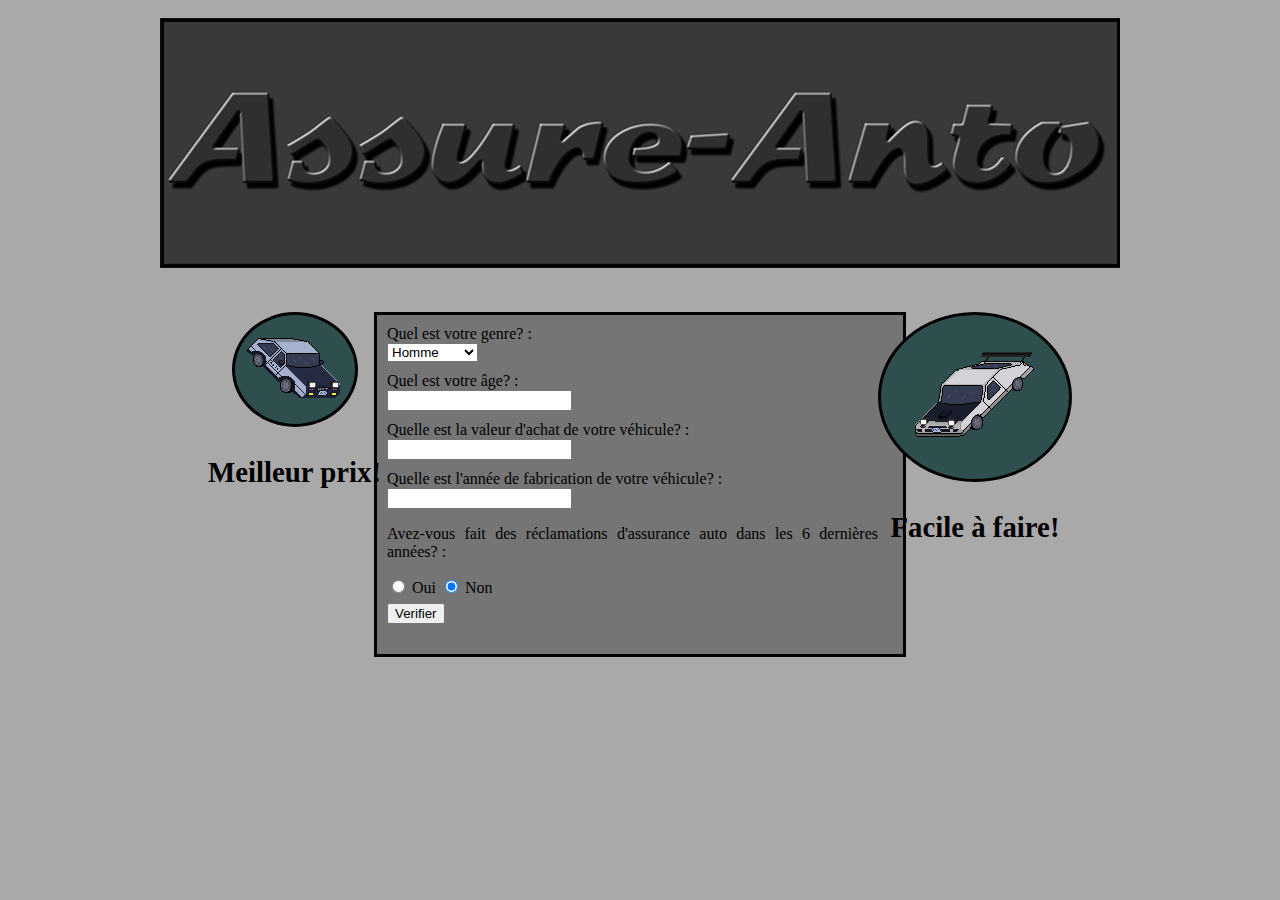
<file: Assure/index.html>
<!DOCTYPE html>
<html>
  <head>
    <meta charset = "utf-8">
    <title>Soumission</title>
    <link href = "form.css" rel = "stylesheet" type = "text/css">
    <script>
        function checkInput(inputid, min, max){
            let valid = true;
            let elem = document.getElementById(inputid);
            let value = parseInt(elem.value);

            if(isNaN(value)){
                valid = false;
            } 

            if(value < min || value > max){
                valid = false;
            }

            if(valid === false){
                document.getElementById(inputid+"_error").innerHTML = "Erreur de formatage, le valeur doit être un entier entre "+min+" et "+max;
            }else{
                document.getElementById(inputid+"_error").innerHTML = "";
            }

            return valid;
        }

        function checkResult(){
            document.getElementById('result').innerHTML = "";
            document.getElementById('result').style.color = 'black';
            var inputs = document.querySelectorAll('input[type=text]');
            

            for(i = 0; i < inputs.length; i++){
                let input = inputs[i];
                if(input.value === "" || document.getElementById(input.id+"_error").innerHTML != ""){
                    document.getElementById('result').innerHTML = "Champs incomplet(s), veuillez remplir tous les champs.";
                    document.getElementById('result').style.color = 'red';
                    return;
                }
            }

            let assured = true;

            let genre = document.getElementById('genre');
            let age = parseInt(document.getElementById('age').value);
            let achat = parseInt(document.getElementById('achat').value);
            let annee = parseInt(document.getElementById('annee').value);
            let nbrec = parseInt(document.getElementById('reclamations').value);

            if(genre.value != "femme" && age < 18) assured = false;
            if(genre.value === "femme" && age < 16) assured = false;
            if(age > 100) assured = false;
            if(2023 - annee > 25) assured = false;
            if(achat > 100000) assured = false;
            let total = 0;
            if(!isNaN(nbrec)){
                if(nbrec > 4) assured = false; 
                for(i = 1; i <= nbrec; i++){
                    total += parseInt(document.getElementById("montant"+i).value);
                }
                if(total > 35000) assured = false;
            }

            if(!assured){
                document.getElementById('result').innerHTML = "Désolé, nous n'avons aucun produit à offrir pour ce profil de client";
                document.getElementById('result').style.color = 'red';
            }else{
                let soum = 0;
                if(genre.value != "femme" && age < 25){
                    soum = achat*0.05;
                }else if(age > 75){
                    soum = achat*0.04;
                }else{
                    soum = achat*0.02;
                }

                if(!isNaN(nbrec)){
                    soum = soum + 350 * nbrec;
                }

                if(total > 25000){
                    soum += 500;
                }

                document.getElementById('result').innerHTML = "Le montant de votre soumissions d'assurance est de "+soum+"$ par année ou "+Math.round(soum/12)+"$ par mois.";

                let reset = document.createElement('input');
                reset.type = 'submit';
                reset.value = "Recommencer";
                
                reset.addEventListener('click', () =>{
                    for(i = 0; i < inputs.length; i++){
                        let input = inputs[i];
                        input.value = "";
                    }
                    let div = document.getElementById('montants');

                    while(div.firstChild){
                        div.removeChild(div.firstChild);
                    }
                    document.getElementById('oui').checked = true;
                    document.getElementById('non').checked = true;
                    location.reload();
                });

                document.getElementById('form').appendChild(reset);
            }
            
        }
    </script>
  </head>
  <body>
  <header>
    <img src="img/title.png" alt="My Banner">
  </header>
  <main>
    <div id="car1">
        <img src="img/86.gif" class="car">
        <h2>Meilleur prix!</h2>
    </div>
    <div id="car2">
        <img src="img/fc.gif" class="car">
        <h2>Facile à faire!</h2>
    </div>
    <div id="form">
        <form method="post">
            <label for="genre">Quel est votre genre? :</label>
            <select id="genre">
                <option value="homme">Homme</option>
                <option value="femme">Femme</option>
                <option value="non-binaire">Non-binaire</option>
            </select>
            <span id="age_error"></span>
            <label for="age">Quel est votre âge? :</label>
            <input type="text" id="age" name="age">
            <span id="achat_error"></span>
            <label for="achat">Quelle est la valeur d'achat de votre véhicule? :</label>
            <input type="text" id="achat" name="achat">
            <span id="annee_error"></span>
            <label for="annee">Quelle est l'année de fabrication de votre véhicule? :</label>
            <input type="text" id="annee" name="annee">
            <div id="radio">
                <p>Avez-vous fait des réclamations d'assurance auto dans les 6 dernières années? :</p>
                <input type="radio" id="oui" name="choice" value="oui">
                <label for="oui">Oui</label>
                <input type="radio" id="non" name="choice" value="non" checked>
                <label for="non">Non</label><br>
            </div>
            <div id="rec">
                <span id="reclamations_error"></span>
                <label for="reclamations">Combien de réclamations avez-vous faites? :</label>
                <input type="text" id="reclamations" name="reclamations" value=" ">
                <div id="montants">
                </div>
            </div>
          <input type="submit" value="Verifier" id="ver">
      </form>
      <h2 id="result"></h2>
    </div>
    <script>
        document.getElementById('age').addEventListener('change', () =>{
                    checkInput('age', 0, 130);
        });

        document.getElementById('achat').addEventListener('change', () =>{
                    checkInput('achat', 0, 999999);
        });

        document.getElementById('annee').addEventListener('change', () =>{
                    checkInput('annee', 1880, 2023);
        });
        
        document.getElementById('reclamations').addEventListener('change', () =>{
                    checkInput('reclamations', 1, 30);
        });
        document.getElementById('oui').addEventListener('change', () => {
            document.getElementById('rec').style.display = 'block';
            document.getElementById('reclamations').value = "";
        });

        document.getElementById('non').addEventListener('change', () => {
            document.getElementById('rec').style.display = 'none';
            document.getElementById('reclamations').value = " ";
        });

        document.getElementById('reclamations').addEventListener('change', () =>{
            let count = document.getElementById('reclamations').value;
            count = parseInt(count);

            let div = document.getElementById('montants');

            while(div.firstChild){
                div.removeChild(div.firstChild);
            }

            for(i = 1; i-1 < count; i++){
                let input = document.createElement('input');
                input.id = 'montant'+i;
                input.type = 'text';
                input.style.display = 'block';
                
                let label = document.createElement('label');
                label.textContent = 'Pour la reclamation #'+i+', quel montant avez-vous réclamé? :';
                label.style.display = 'block';
                
                let err = document.createElement('span');
                err.style.color = 'red';
                err.id = input.id + "_error";

                input.addEventListener('change', () =>{
                    checkInput(input.id, 0, 999999);
                });

                div.appendChild(err);
                div.appendChild(label);
                div.appendChild(input);
            }
        });

        document.getElementById('ver').addEventListener('click', (e) =>{
                e.preventDefault();
                checkResult();
        });

    </script>
  </main>
  </body>
</html>
</file>
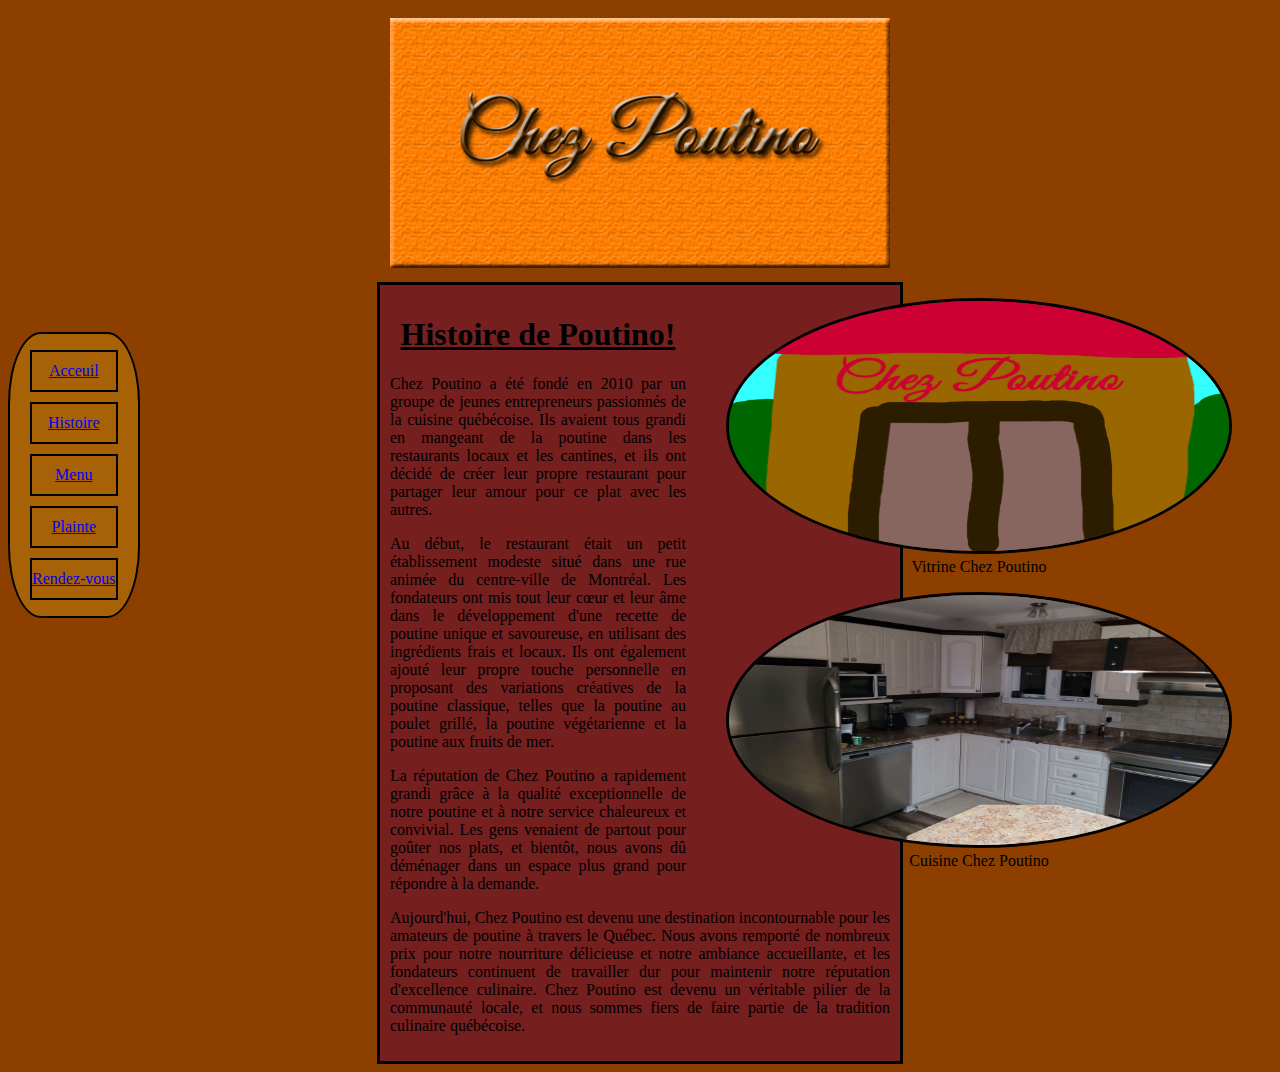
<file: Poutino/histoire.html>
<!DOCTYPE html>
<html>
  <head>
    <meta charset = "utf-8">
    <title>Histoire</title>
    <link href = "histoire.css" rel = "stylesheet" type = "text/css">
  </head>
  <body>
    <header>
      <img src = "img/PoutinoBanner.png" alt = "My Banner">
    </header>
    <main>
      <div id = "sidebar">
        <ul id = "navigation">
          <li><a href = "index.html">Acceuil</a></li>
          <li><a href = "histoire.html">Histoire</a></li>
          <li><a href = "menu.html">Menu</a></li>
          <li><a href = "plaintes.html">Plainte</a></li>
          <li><a href = "prendre-rendez-vous.html">Rendez-vous</a></li>
        </ul>
      </div>
      <div id = "images">
        <figure id = "restaurant">
          <img src="img/restaurant.png" alt="restaurant">
          <figcaption>Vitrine Chez Poutino</figcaption>
        </figure>
        <figure id = "kitchen">
          <img src="img/kitchen.jpg" alt="kitchen">
          <figcaption>Cuisine Chez Poutino</figcaption>
        </figure>
      </div> 
      <div id = "histoire">
        <h1>Histoire de Poutino!</h1>
        <p>Chez Poutino a été fondé en 2010 par un groupe de jeunes entrepreneurs 
          passionnés de la cuisine québécoise. Ils avaient tous grandi en mangeant 
          de la poutine dans les restaurants locaux et les cantines, et ils ont 
          décidé de créer leur propre restaurant pour partager leur amour pour 
          ce plat avec les autres.</p>
          
        <p>Au début, le restaurant était un petit établissement modeste situé 
          dans une rue animée du centre-ville de Montréal. Les fondateurs ont mis tout leur 
          cœur et leur âme dans le développement d'une recette de poutine unique et 
          savoureuse, en utilisant des ingrédients frais et locaux. Ils ont également 
          ajouté leur propre touche personnelle en proposant des variations créatives 
          de la poutine classique, telles que la poutine au poulet grillé, la poutine 
          végétarienne et la poutine aux fruits de mer.</p>

        <p>La réputation de Chez Poutino a rapidement grandi grâce à la qualité 
          exceptionnelle de notre poutine et à notre service chaleureux et convivial. 
          Les gens venaient de partout pour goûter nos plats, et bientôt, nous avons 
          dû déménager dans un espace plus grand pour répondre à la demande.</p>

        <p>Aujourd'hui, Chez Poutino est devenu une destination incontournable pour 
          les amateurs de poutine à travers le Québec. Nous avons remporté de nombreux
          prix pour notre nourriture délicieuse et notre ambiance accueillante, et les fondateurs 
          continuent de travailler dur pour maintenir notre réputation d'excellence culinaire. 
          Chez Poutino est devenu un véritable pilier de la communauté locale, et nous sommes 
          fiers de faire partie de la tradition culinaire québécoise.</p>        
      </div>
    </main>
  </body>
</html>
</file>
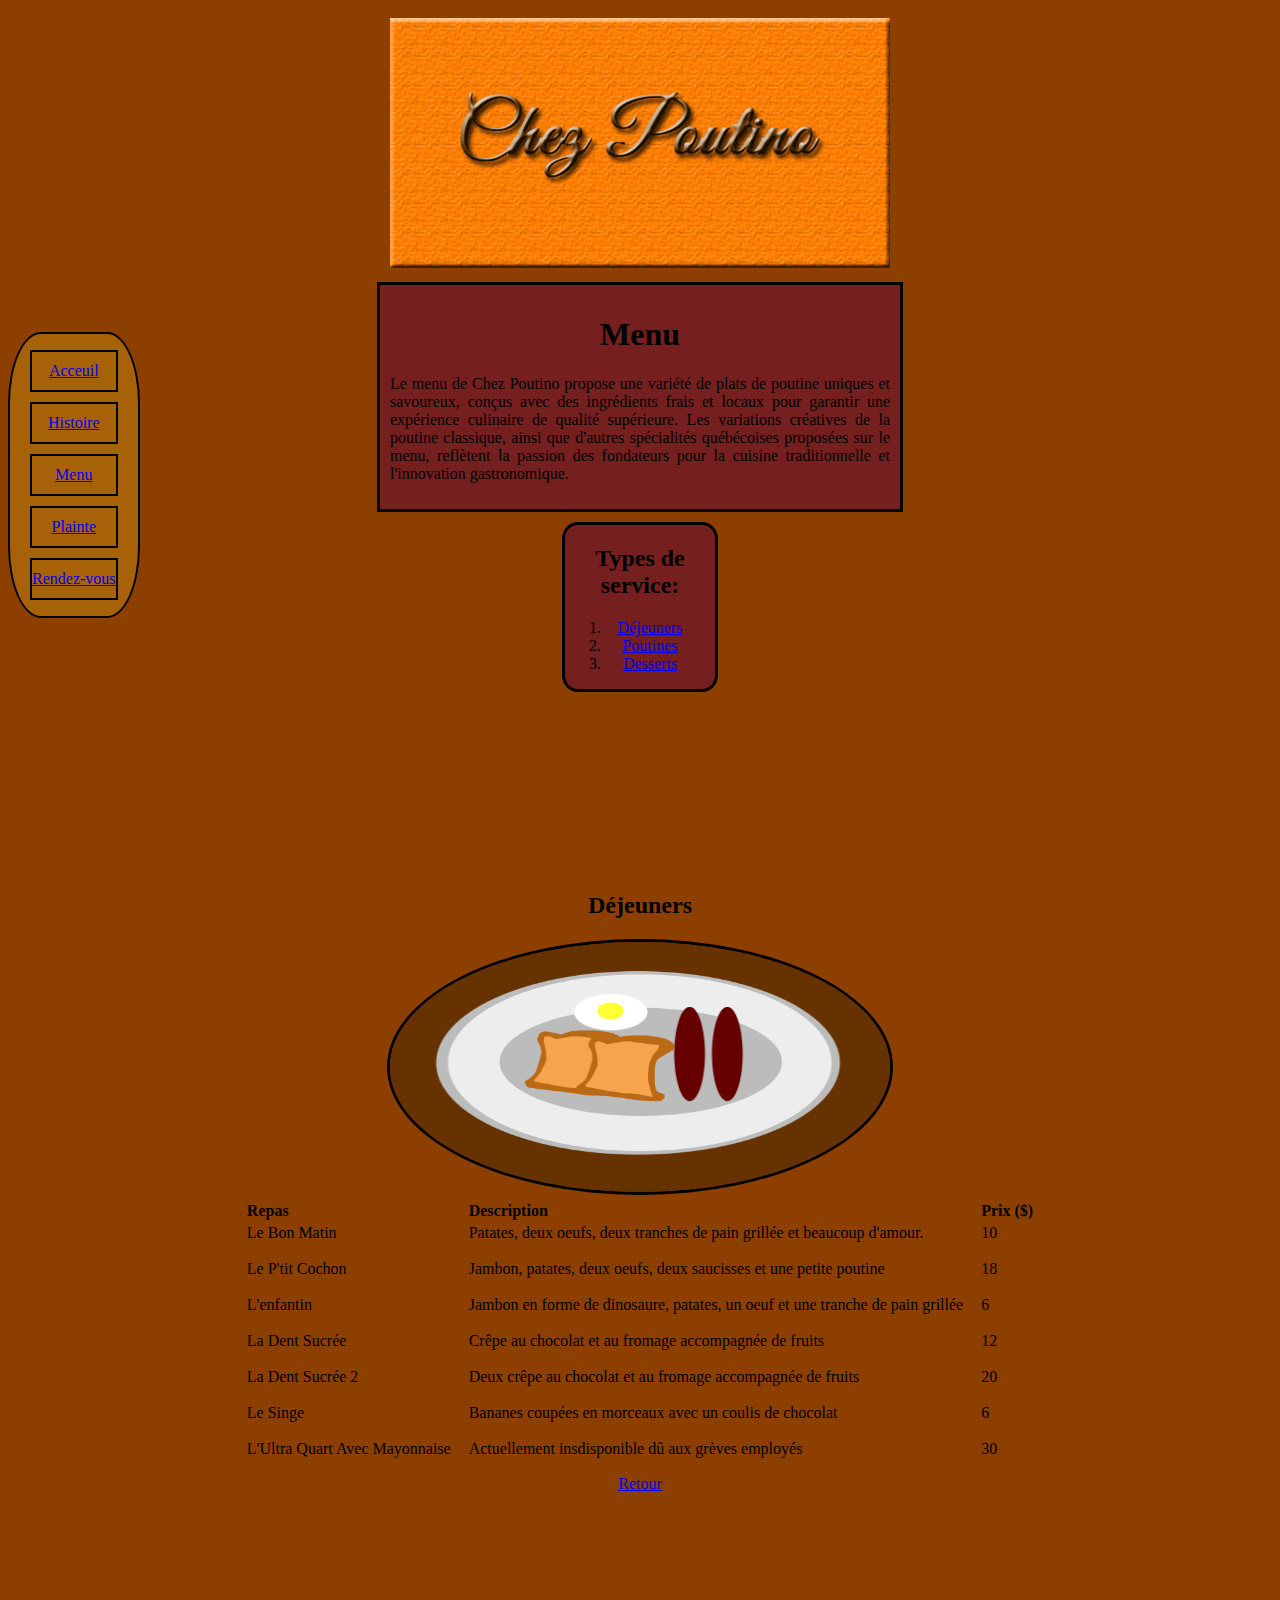
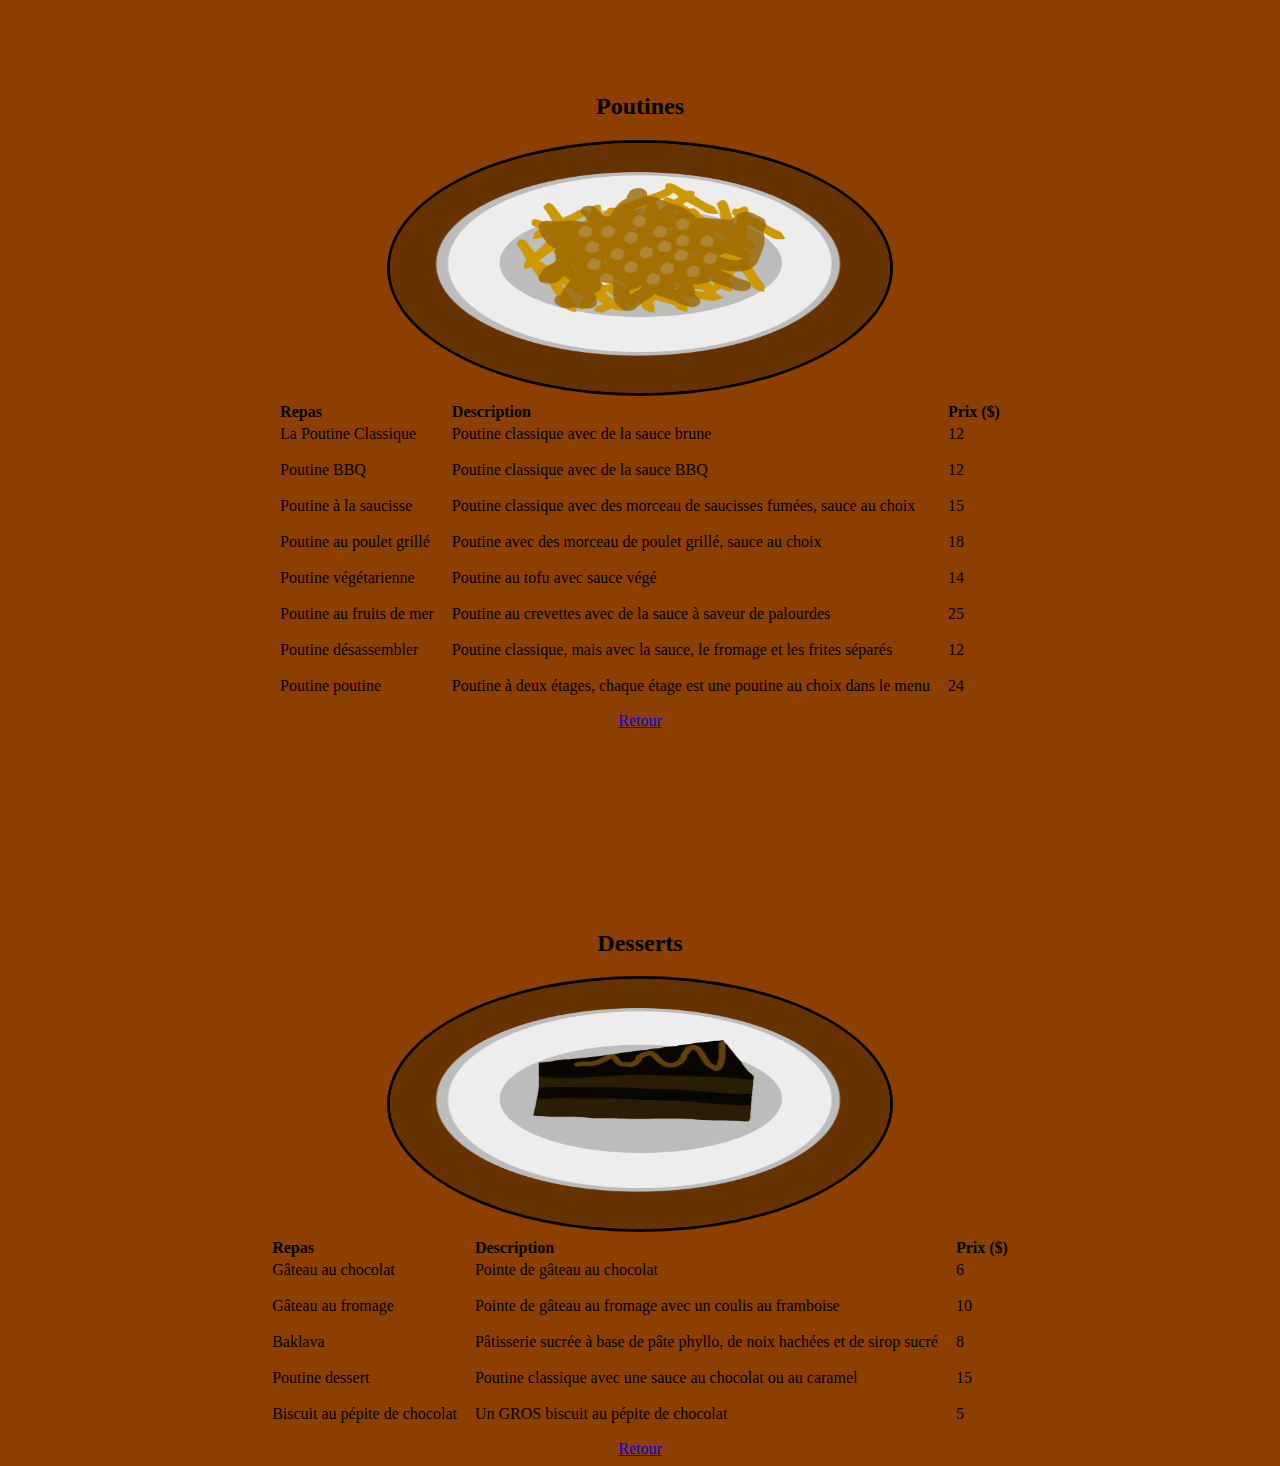
<file: Poutino/menu.html>
<!DOCTYPE html>
<html>
  <head>
    <meta charset="utf-8">
    <title>Menu</title>
    <link href="menu.css" rel="stylesheet" type="text/css">
  </head>
  <body>
    <header>
      <img src="img/PoutinoBanner.png" alt="My Banner">
    </header>
    <main>
      <div id = "sidebar">
        <ul id = "navigation">
          <li><a href = "index.html">Acceuil</a></li>
          <li><a href = "histoire.html">Histoire</a></li>
          <li><a href = "menu.html">Menu</a></li>
          <li><a href = "plaintes.html">Plainte</a></li>
          <li><a href = "prendre-rendez-vous.html">Rendez-vous</a></li>
        </ul>
      </div>
      
      <div id="menu-description">
        <h1>Menu</h1>
        <p> Le menu de Chez Poutino propose une variété de plats de poutine 
          uniques et savoureux, conçus avec des ingrédients frais et locaux 
          pour garantir une expérience culinaire de qualité supérieure. Les variations 
          créatives de la poutine classique, ainsi que d'autres spécialités québécoises 
          proposées sur le menu, reflètent la passion des fondateurs pour la cuisine traditionnelle 
          et l'innovation gastronomique.</p>
        
      </div>
      

      <div id="navigation-menu">
        <h2>Types de service:</h2>
        <ol>
          <li><a href="#breakfast">Déjeuners</a></li>
          <li><a href="#poutine">Poutines</a></li>
          <li><a href="#desserts">Desserts</a></li>
        </ol>
      </div>
      


      <div class="menu-type" id="breakfast">
        <h2>Déjeuners</h2>
        <img class="food-image" src="img/breakfast.png" alt="Déjeuner">
        <table class="menu-type-table">
          <thead>
            <tr>
              <th>Repas</th>
              <th>Description</th>
              <th>Prix ($)</th>
            </tr>
          </thead>
          <tbody>
            <tr>
              <td>Le Bon Matin</td>
              <td>Patates, deux oeufs, deux tranches de pain grillée et beaucoup d'amour.</td>
              <td>10</td>
            </tr>
            <tr>
              <td>Le P'tit Cochon</td>
              <td>Jambon, patates, deux oeufs, deux saucisses et une petite poutine</td>
              <td>18</td>
            </tr>
            <tr>
              <td>L'enfantin</td>
              <td>Jambon en forme de dinosaure, patates, un oeuf et une tranche de pain grillée</td>
              <td>6</td>
            </tr>
            <tr>
              <td>La Dent Sucrée</td>
              <td>Crêpe au chocolat et au fromage accompagnée de fruits</td>
              <td>12</td>
            </tr>
            <tr>
              <td>La Dent Sucrée 2</td>
              <td>Deux crêpe au chocolat et au fromage accompagnée de fruits</td>
              <td>20</td>
            </tr>
            <tr>
              <td>Le Singe</td>
              <td>Bananes coupées en morceaux avec un coulis de chocolat</td>
              <td>6</td>
            </tr>
            <tr>
              <td>L'Ultra Quart Avec Mayonnaise</td>
              <td>Actuellement insdisponible dû aux grèves employés</td>
              <td>30</td>
            </tr>
          </tbody>
        </table>
        <a href="#navigation-menu">Retour</a>
      </div>

      <div class="menu-type" id="poutine">
        <h2>Poutines</h2>
        <img class="food-image" src="img/poutine.png" alt="Poutines">
        <table class="menu-type-table">
          <thead>
            <tr>
              <th>Repas</th>
              <th>Description</th>
              <th>Prix ($)</th>
            </tr>
          </thead>
          <tbody>
            <tr>
              <td>La Poutine Classique</td>
              <td>Poutine classique avec de la sauce brune</td>
              <td>12</td>
            </tr>
            <tr>
              <td>Poutine BBQ</td>
              <td>Poutine classique avec de la sauce BBQ</td>
              <td>12</td>
            </tr>
            <tr>
              <td>Poutine à la saucisse</td>
              <td>Poutine classique avec des morceau de saucisses fumées, sauce au choix</td>
              <td>15</td>
            </tr>
            <tr>
              <td>Poutine au poulet grillé</td>
              <td>Poutine avec des morceau de poulet grillé, sauce au choix</td>
              <td>18</td>
            </tr>
            <tr>
              <td>Poutine végétarienne</td>
              <td>Poutine au tofu avec sauce végé</td>
              <td>14</td>
            </tr>
            <tr>
              <td>Poutine au fruits de mer</td>
              <td>Poutine au crevettes avec de la sauce à saveur de palourdes</td>
              <td>25</td>
            </tr>
            <tr>
              <td>Poutine désassembler</td>
              <td>Poutine classique, mais avec la sauce, le fromage et les frites séparés</td>
              <td>12</td>
            </tr>
            <tr>
              <td>Poutine poutine</td>
              <td>Poutine à deux étages, chaque étage est une poutine au choix dans le menu</td>
              <td>24</td>
            </tr>
          </tbody>
        </table>
        <a href="#navigation-menu">Retour</a>
      </div>

      <div class="menu-type" id="desserts">
        <h2>Desserts</h2>
        <img class="food-image" src="img/dessert.png" alt="Poutines">
        <table class="menu-type-table">
          <thead>
            <tr>
              <th>Repas</th>
              <th>Description</th>
              <th>Prix ($)</th>
            </tr>
          </thead>
          <tbody>
            <tr>
              <td>Gâteau au chocolat</td>
              <td>Pointe de gâteau au chocolat</td>
              <td>6</td>
            </tr>
            <tr>
              <td>Gâteau au fromage</td>
              <td>Pointe de gâteau au fromage avec un coulis au framboise</td>
              <td>10</td>
            </tr>
            <tr>
              <td>Baklava</td>
              <td>Pâtisserie sucrée à base de pâte phyllo, de noix hachées et de sirop sucré</td>
              <td>8</td>
            </tr>
            <tr>
              <td>Poutine dessert</td>
              <td>Poutine classique avec une sauce au chocolat ou au caramel</td>
              <td>15</td>
            </tr>
            <tr>
              <td>Biscuit au pépite de chocolat</td>
              <td>Un GROS biscuit au pépite de chocolat</td>
              <td>5</td>
            </tr>
          </tbody>
        </table>
        <a href="#navigation-menu">Retour</a>
      </div>   
    </main>
  </body>
</html>
</file>
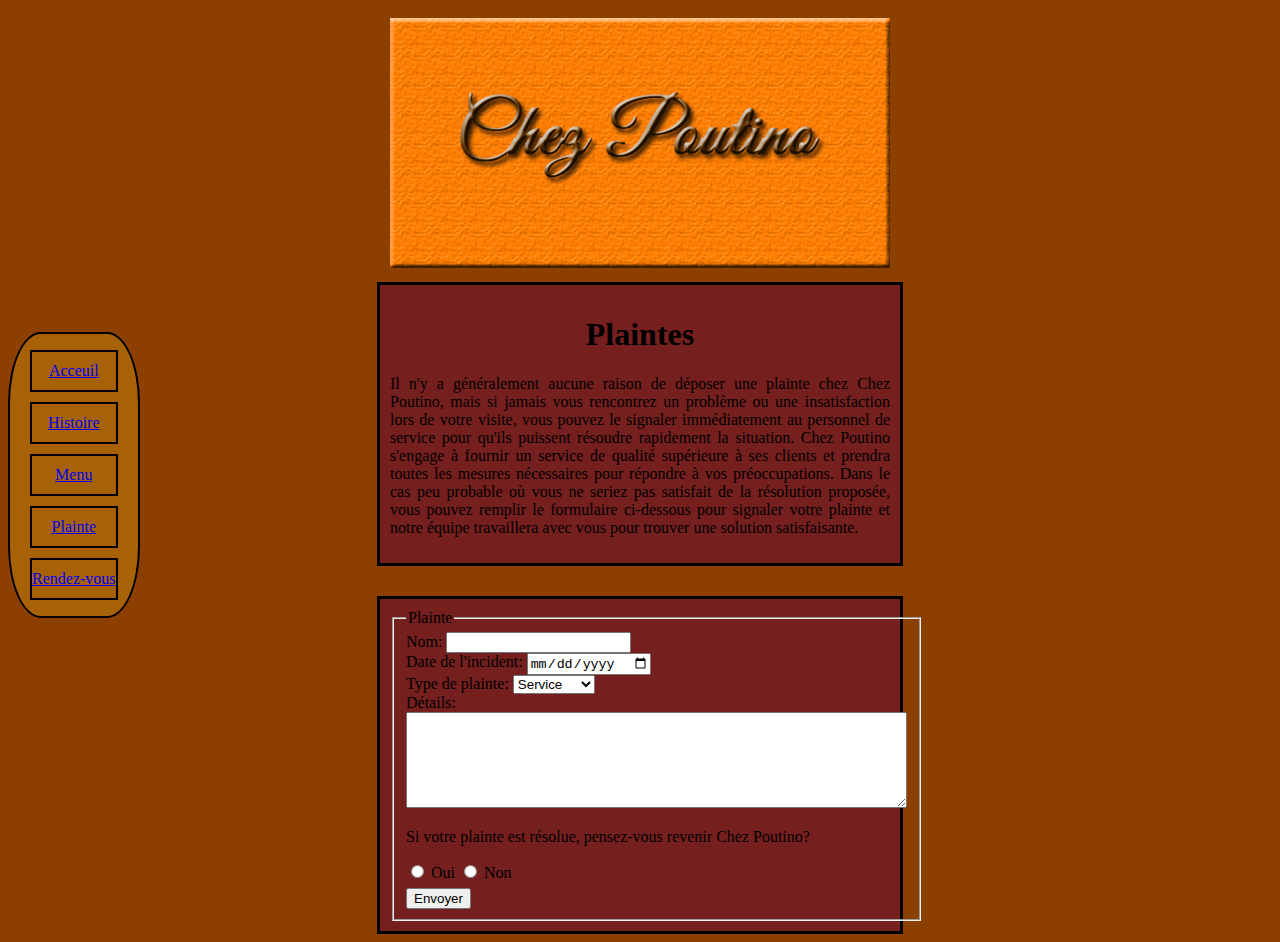
<file: Poutino/plaintes.html>
<!DOCTYPE html>
<html>
  <head>
    <meta charset="utf-8">
    <title>Plaintes</title>
    <link href="plaintes.css" rel="stylesheet" type="text/css">
  </head>
  <body>
    <header>
      <img src="img/PoutinoBanner.png" alt="My Banner">
    </header>
    <main>
      <div id = "sidebar">
        <ul id = "navigation">
          <li><a href = "index.html">Acceuil</a></li>
          <li><a href = "histoire.html">Histoire</a></li>
          <li><a href = "menu.html">Menu</a></li>
          <li><a href = "plaintes.html">Plainte</a></li>
          <li><a href = "prendre-rendez-vous.html">Rendez-vous</a></li>
        </ul>
      </div>
      <div id="description">
        <h1>Plaintes</h1>
        <p>Il n'y a généralement aucune raison de déposer une plainte chez Chez Poutino, 
          mais si jamais vous rencontrez un problème ou une insatisfaction lors de votre visite, 
          vous pouvez le signaler immédiatement au personnel de service pour qu'ils puissent résoudre 
          rapidement la situation. Chez Poutino s'engage à fournir un service de qualité supérieure à 
          ses clients et prendra toutes les mesures nécessaires pour répondre à vos préoccupations. 
          Dans le cas peu probable où vous ne seriez pas satisfait de la résolution proposée, 
          vous pouvez remplir le formulaire ci-dessous pour signaler votre plainte 
          et notre équipe travaillera avec vous pour trouver une solution satisfaisante.</p>       
      </div>
      <div id="form">
        <form>
          <fieldset>
            <legend>Plainte</legend>
            <label for="name">Nom:</label>
            <input type="text" id="name" name="name"><br>
            <label for="date">Date de l'incident:</label>
            <input type="date" id="date" name="date"><br>
            <label for="plainte">Type de plainte:</label>
            <select id="plainte">
              <option value="service">Service</option>
              <option value="nourriture">Nourriture</option>
              <option value="clients">Clients</option>
              <option value="autre">Autre</option>
            </select><br>
            <label for="details">Détails:</label>
            <textarea id="details" cols="60" rows="6"></textarea><br>
            <p>Si votre plainte est résolue, pensez-vous revenir Chez Poutino?</p>
            <input type="radio" id="oui" name="choice" value="oui">
            <label for="red">Oui</label>
            <input type="radio" id="non" name="choice" value="non">
            <label for="blue">Non</label><br>
            <input type="submit" value="Envoyer">
          </fieldset>  
        </form>
      </div>
    </main>
  </body>
</html>
</file>
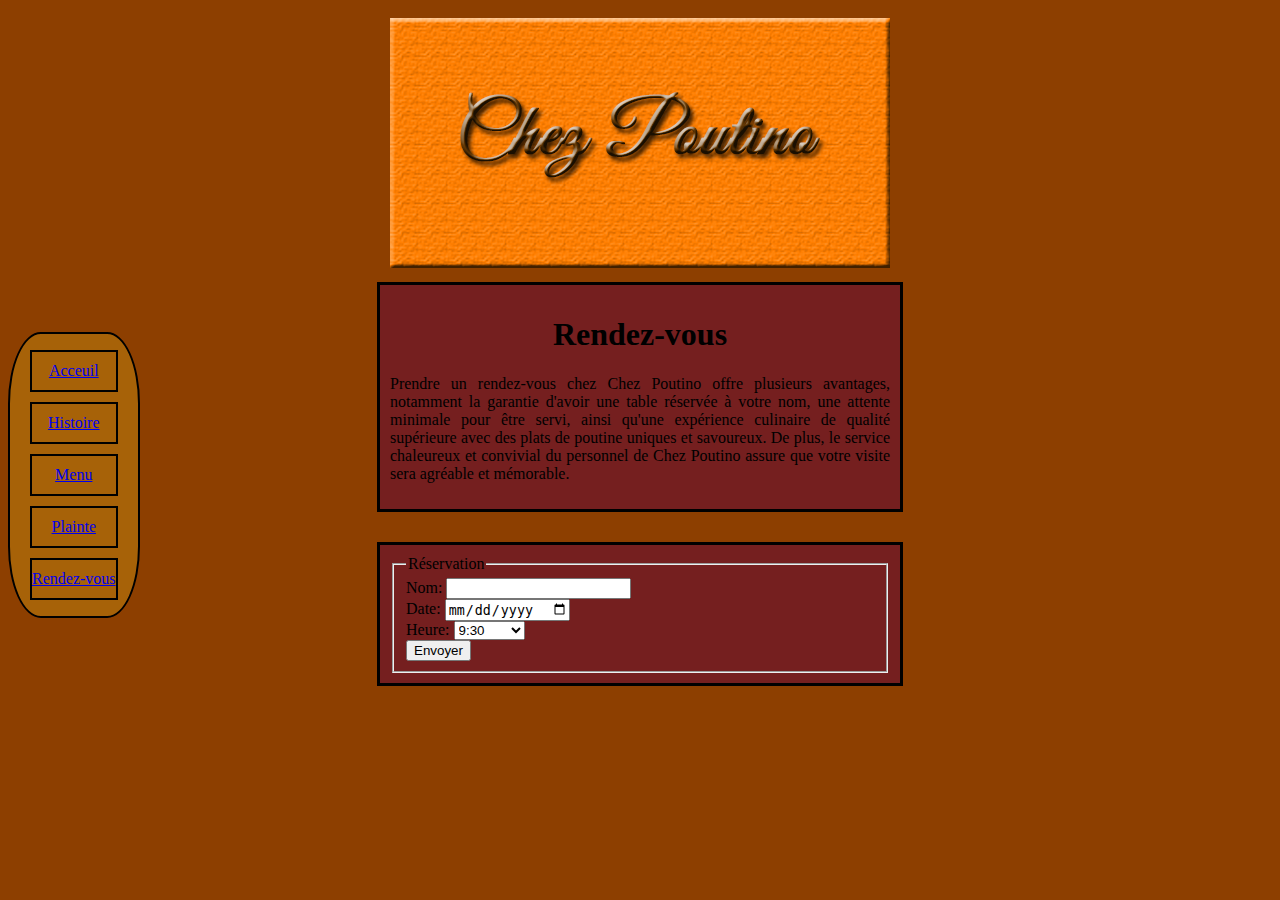
<file: Poutino/prendre-rendez-vous.html>
<!DOCTYPE html>
<html>
  <head>
    <meta charset="utf-8">
    <title>Rendez-vous</title>
    <link href="prendre-rendez-vous.css" rel="stylesheet" type="text/css">
  </head>
  <body>
    <header>
      <img src="img/PoutinoBanner.png" alt="My Banner">
    </header>
    <main>
      <div id = "sidebar">
        <ul id = "navigation">
          <li><a href = "index.html">Acceuil</a></li>
          <li><a href = "histoire.html">Histoire</a></li>
          <li><a href = "menu.html">Menu</a></li>
          <li><a href = "plaintes.html">Plainte</a></li>
          <li><a href = "prendre-rendez-vous.html">Rendez-vous</a></li>
        </ul>
      </div>
      <div id="description">
        <h1>Rendez-vous</h1>
        <p>Prendre un rendez-vous chez Chez Poutino offre plusieurs avantages, 
          notamment la garantie d'avoir une table réservée à votre nom, une attente 
          minimale pour être servi, ainsi qu'une expérience culinaire de qualité 
          supérieure avec des plats de poutine uniques et savoureux. De plus, le service 
          chaleureux et convivial du personnel de Chez Poutino assure que votre visite 
          sera agréable et mémorable.</p>       
      </div>
      <div id="form">
        <form>
          <fieldset>
            <legend>Réservation</legend>
            <label for="name">Nom:</label>
            <input type="text" id="name" name="name"><br>
            <label for="date">Date:</label>
            <input type="date" id="date" name="date"><br>
            <label for="time">Heure:</label>
            <select>
              <optgroup label="AM">
                <option value="9:30">9:30</option>
                <option value="10:00">10:00</option>
                <option value="10:30">10:30</option>
                <option value="11:00">11:00</option>
                <option value="11:30">11:30</option>
              </optgroup>
              <optgroup label="PM">
                <option value="12:30">12:30</option>
                <option value="1:00">1:00</option>
                <option value="1:30">1:30</option>
                <option value="2:00">2:00</option>
                <option value="6:00">6:00</option>
                <option value="6:30">6:30</option>
                <option value="7:00">7:00</option>
                <option value="7:30">7:30</option>
                <option value="8:00">8:00</option>
                <option value="8:30">8:30</option>
              </optgroup>
            </select><br>
            <input type="submit" value="Envoyer">
          </fieldset>  
        </form>
      </div>
    </main>
  </body>
</html>
</file>
<file: Assure/form.css>
body {
    background-color: darkgray;
}

header {
    display: block;
    padding-top: 10px;
    padding-bottom: 10px;
    text-align: center;
}

#form{
    background-color:rgb(117, 117, 117);
    height: auto;
    width: fit-content;
    text-align: justify;
    display: block;
    margin: auto;
    margin-top: 30px;
    border-width: 3px;
    border-style: solid;
    border-color: black;
    padding: 10px;
}

#rec {
    display: none;
}

span {
    color: red;
}
form > *{
    display: block;
}

#rec > *{
    display: block;
}

input {
    margin-bottom: 10px;
}

select {
    margin-bottom: 10px;
}

#radio{
    display: inline;
}

.car {
    background-color: darkslategray;
    border-radius: 50%;
    border-width: 3px;
    border-style: solid;
    border-color: black;
}

#car1 {
    margin-left: 200px;
    float: left;
    display: block;
    text-align: center;
    font-size: larger;
}

#car1 img{
    transform: scaleX(-1);
}


#car2 {
    margin-right: 200px;
    float: right;
    display: block;
    text-align: center;
    font-size: larger;
}
</file>
<file: Poutino/histoire.css>
body {
    background-color: rgb(141, 63, 0);
}

header {
    display: block;
    padding-top: 10px;
    padding-bottom: 10px;
    text-align: center;
}
header img {
    width: 500px;
    height: 250px;
}

#sidebar {
    float: left;
    display: block;
    background-color: rgb(167, 98, 8);
    padding-right: 20px;
    border-width: 2px;
    border-style: solid;
    border-radius: 25%;
    border-color: black;
    margin-top: 50px;
}

#sidebar #navigation {
    list-style: none;
}

#sidebar #navigation li{
    display: block;
    background-color: rgb(167, 98, 8);
    border-width: 2px;
    border-style: solid;
    padding-top: 10px;
    padding-bottom: 10px;
    margin-top: 10px;
    margin-bottom: 10px;
    margin-left: -20px;
    text-align: center;
}

#histoire{
    background-color:rgb(117, 31, 31);
    width: 500px;
    height: auto;
    text-align: justify;
    display: block;
    margin: auto;
    border-width: 3px;
    border-style: solid;
    border-color: black;
    padding: 10px;
}

h1{
    text-align: center;
    text-decoration: underline;
}

#images {
    text-align: center;
    float: right;
}

figure img{
    width: 500px;
    height: 250px;
    border-radius: 50%;
    border-width: 3px;
    border-style: solid;
    border-color: black;
}
</file>
<file: Poutino/menu.css>
body {
    background-color: rgb(141, 63, 0);
}

header {
    display: block;
    padding-top: 10px;
    padding-bottom: 10px;
    text-align: center;
}
header img {
    width: 500px;
    height: 250px;
}

#sidebar {
    float: left;
    display: block;
    background-color: rgb(167, 98, 8);
    padding-right: 20px;
    border-width: 2px;
    border-style: solid;
    border-radius: 25%;
    border-color: black;
    margin-top: 50px;
}

#sidebar #navigation {
    list-style: none;
}

#sidebar #navigation li{
    display: block;
    background-color: rgb(167, 98, 8);
    border-width: 2px;
    border-style: solid;
    padding-top: 10px;
    padding-bottom: 10px;
    margin-top: 10px;
    margin-bottom: 10px;
    margin-left: -20px;
    text-align: center;
}

.menu-type-table{
    text-align: justify;
    margin: auto;
}

.menu-type-table td {
   padding-right: 15px;
   padding-bottom: 15px;
}

.menu-type{
    display: block;
    text-align: center;
    margin-top: 200px;
}


.food-image{
    width: 500px;
    height: 250px;
    border-radius: 50%;
    border-width: 3px;
    border-style: solid;
    border-color: black;
}

#navigation-menu{
    background-color:rgb(117, 31, 31);
    width: 150px;
    display: block;
    margin: auto;
    margin-top: 10px;
    text-align: center;
    align-items: center;
    border-width: 3px;
    border-style: solid;
    border-color: black;
    border-radius: 10%;
}

#navigation-menu ol{
    align-items: center;
    justify-content: center;
   
}

#navigation-menu li{
    padding-right: 20px;
}


#menu-description{
    background-color:rgb(117, 31, 31);
    width: 500px;
    height: auto;
    text-align: justify;
    display: block;
    margin: auto;
    border-width: 3px;
    border-style: solid;
    border-color: black;
    padding: 10px;
}

h1{
    text-align: center;
}
</file>
<file: Poutino/plaintes.css>
body {
    background-color: rgb(141, 63, 0);
}

header {
    display: block;
    padding-top: 10px;
    padding-bottom: 10px;
    text-align: center;
}
header img {
    width: 500px;
    height: 250px;
}

#sidebar {
    float: left;
    display: block;
    background-color: rgb(167, 98, 8);
    padding-right: 20px;
    border-width: 2px;
    border-style: solid;
    border-radius: 25%;
    border-color: black;
    margin-top: 50px;
}

#sidebar #navigation {
    list-style: none;
}

#sidebar #navigation li{
    display: block;
    background-color: rgb(167, 98, 8);
    border-width: 2px;
    border-style: solid;
    padding-top: 10px;
    padding-bottom: 10px;
    margin-top: 10px;
    margin-bottom: 10px;
    margin-left: -20px;
    text-align: center;
}

h1{
    text-align: center;
}

#description{
    background-color:rgb(117, 31, 31);
    width: 500px;
    height: auto;
    text-align: justify;
    display: block;
    margin: auto;
    border-width: 3px;
    border-style: solid;
    border-color: black;
    padding: 10px;
}

#form{
    background-color:rgb(117, 31, 31);
    width: 500px;
    height: auto;
    text-align: justify;
    display: block;
    margin: auto;
    margin-top: 30px;
    border-width: 3px;
    border-style: solid;
    border-color: black;
    padding: 10px;
}

input[type="radio"]{
    margin-bottom: 10px;
}
</file>
<file: Poutino/prendre-rendez-vous.css>
body {
    background-color: rgb(141, 63, 0);
}

header {
    display: block;
    padding-top: 10px;
    padding-bottom: 10px;
    text-align: center;
}
header img {
    width: 500px;
    height: 250px;
}

#sidebar {
    float: left;
    display: block;
    background-color: rgb(167, 98, 8);
    padding-right: 20px;
    border-width: 2px;
    border-style: solid;
    border-radius: 25%;
    border-color: black;
    margin-top: 50px;
}

#sidebar #navigation {
    list-style: none;
}

#sidebar #navigation li{
    display: block;
    background-color: rgb(167, 98, 8);
    border-width: 2px;
    border-style: solid;
    padding-top: 10px;
    padding-bottom: 10px;
    margin-top: 10px;
    margin-bottom: 10px;
    margin-left: -20px;
    text-align: center;
}

#description{
    background-color:rgb(117, 31, 31);
    width: 500px;
    height: auto;
    text-align: justify;
    display: block;
    margin: auto;
    border-width: 3px;
    border-style: solid;
    border-color: black;
    padding: 10px;
}

#form{
    background-color:rgb(117, 31, 31);
    width: 500px;
    height: auto;
    text-align: justify;
    display: block;
    margin: auto;
    margin-top: 30px;
    border-width: 3px;
    border-style: solid;
    border-color: black;
    padding: 10px;
}

h1{
    text-align: center;
}
</file>
